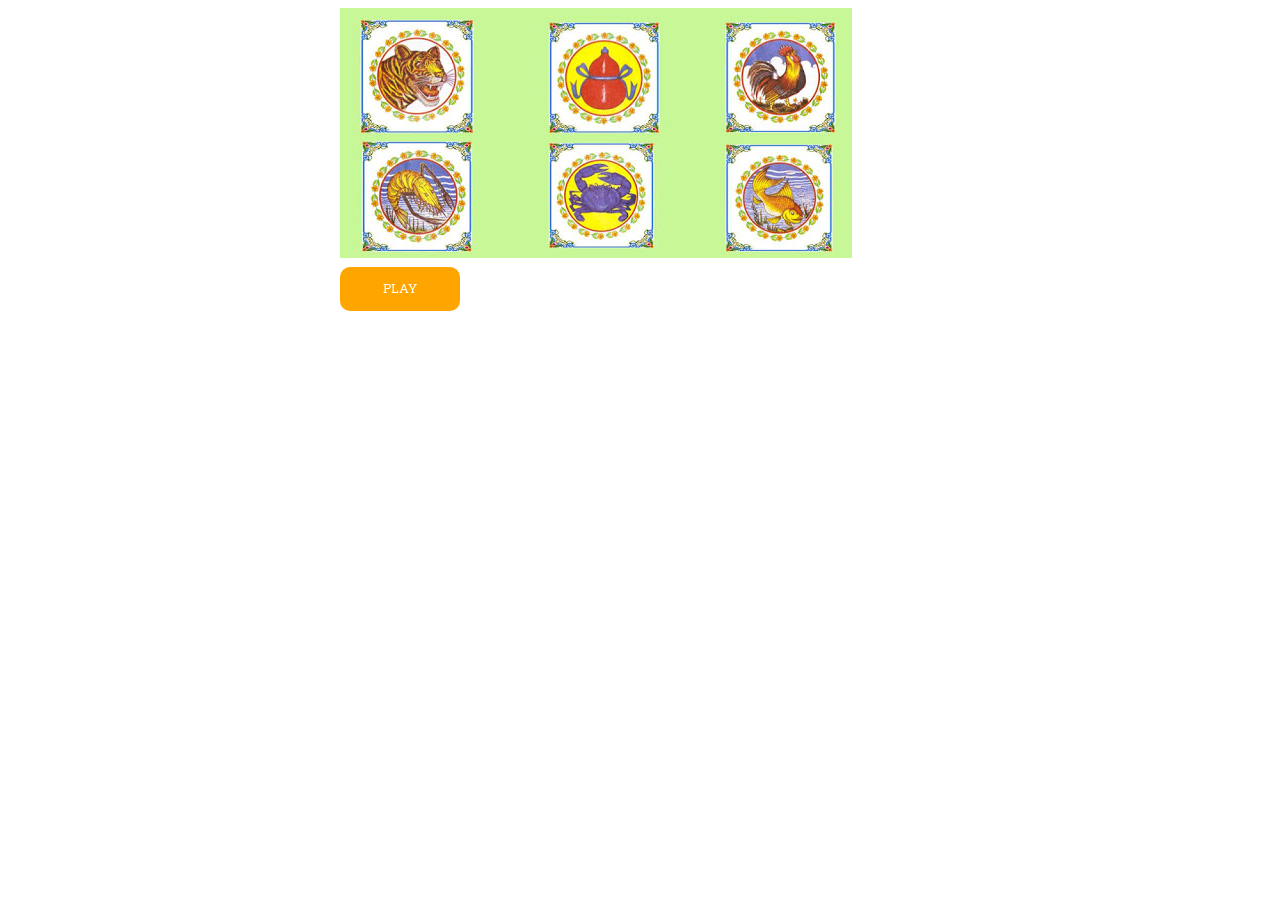
<file: JS/CHALLENGE-3/index.html>
<!DOCTYPE html>
<html lang="en">
  <head>
    <meta charset="UTF-8" />
    <meta name="viewport" content="width=device-width, initial-scale=1.0" />
    <meta http-equiv="X-UA-Compatible" content="ie=edge" />
    <title>PNC Student JavaScript Game</title>
    <link rel="stylesheet" href="css/style.css" />
    <link
      href="https://fonts.googleapis.com/css?family=Battambang&display=swap"
      rel="stylesheet"
    />
    <link rel="shortcut icon" href="images/start.png" type="image/x-icon" />
  </head>

  <body>
    <div class="container">
      <img src="images/games.jpg" alt="" />
    </div>

    <div class="container">
      <button id="playButtonId" type="button">PLAY</button>
      <button id="clearButtonId" type="button">RESET</button>
      <div id="resultId"></div>
    </div>

    <script src="js/game.js"></script>
  </body>
</html>
</file>
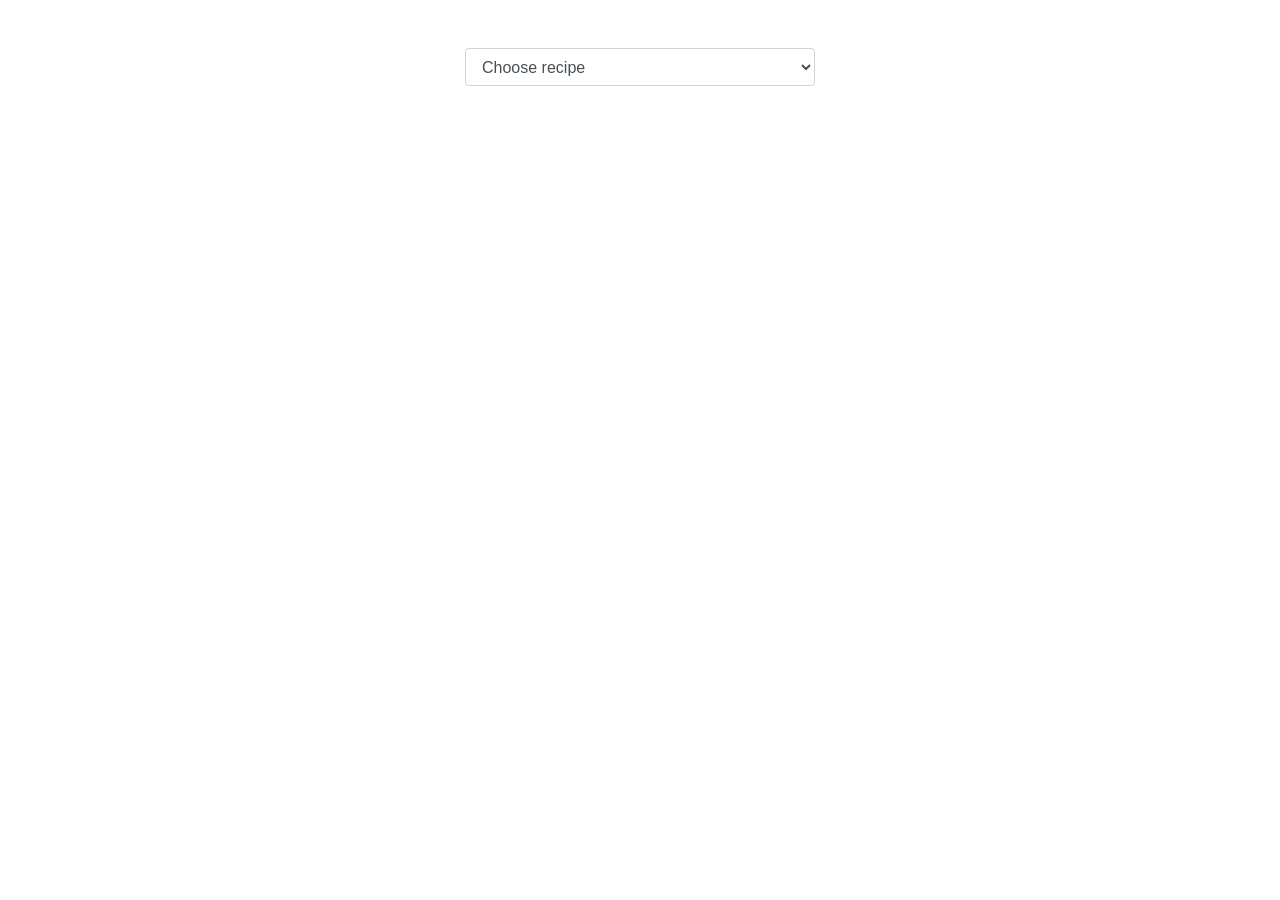
<file: JS/recipes/index.html>
<!DOCTYPE html>
<html lang="en">

<head>
    <meta charset="UTF-8">
    <meta name="viewport" content="width=device-width, initial-scale=1.0">
    <meta http-equiv="X-UA-Compatible" content="ie=edge">
    <title>Love You</title>
    <link rel="stylesheet" href="css/bootstrap.min.css">
    <style>
        tr,
        td {
            padding: 15px;
        }

        #ingredient {
            /* border-left: solid 2px pink;
            border-top: solid 2px pink; */
        }

        #step {
            /* border-left: solid 2px pink;
            border-bottom: solid 2px pink;
            border-right: solid 2px pink; */
        }

        #recipe-name {
            /* border-bottom: 2px solid; */
            padding: 20px;
        }

        #recipe-image {
            border-radius: 50%;
        }
    </style>
</head>

<body>
    <div class="container mt-5">
        <div class="row mb-5">
            <div class="col-4"></div>
            <div class="col-4">
                <select class="form-control" id="chooseRecipe">
                    <option value="" disabled selected>Choose recipe</option>
                </select>
            </div>
            <div class="col-4"></div>
        </div>
        <div class="row mb-5">
            <div class="col-6" id="recipe"></div>
            <div class="col-6" id="guest">
                <div class="input-group mb-3">
                    <div class="input-group-append">
                        <button class="btn btn-success" type="button" id="minus">&minus;</button>
                    </div>
                    <input type="text" class="form-control text-center" value="1" id="member" disabled>
                    <div class="input-group-append">
                        <button class="btn btn-success" type="button" id="plus">&plus;</button>
                    </div>
                </div>
            </div>
        </div>
        <div class="row">
            <div class="col-6" id="ingredient">

            </div>
            <div class="col-6" id="step">

            </div>
        </div>
    </div>

    <script src="js/jquery-3.4.1.min.js"></script>
    <script src="js/step.js"></script>
</body>

</html>
</file>
<file: JS/CHALLENGE-3/css/style.css>
body {
  font-family: "Battambang", cursive;
}
.container {
  width: 600px;
  margin: 0 auto;
}
button {
  padding: 10px;
  border: none;
  cursor: pointer;
  color: #fff;
  font-family: "Battambang", cursive;
  outline: none;
  border-radius: 10px;
  width: 20%;
}
#playButtonId,
#clearButtonId {
  background: orange;
}
#resultId {
  padding: 40px;
  margin-top: 20px;
  text-align: center;
}
</file>
